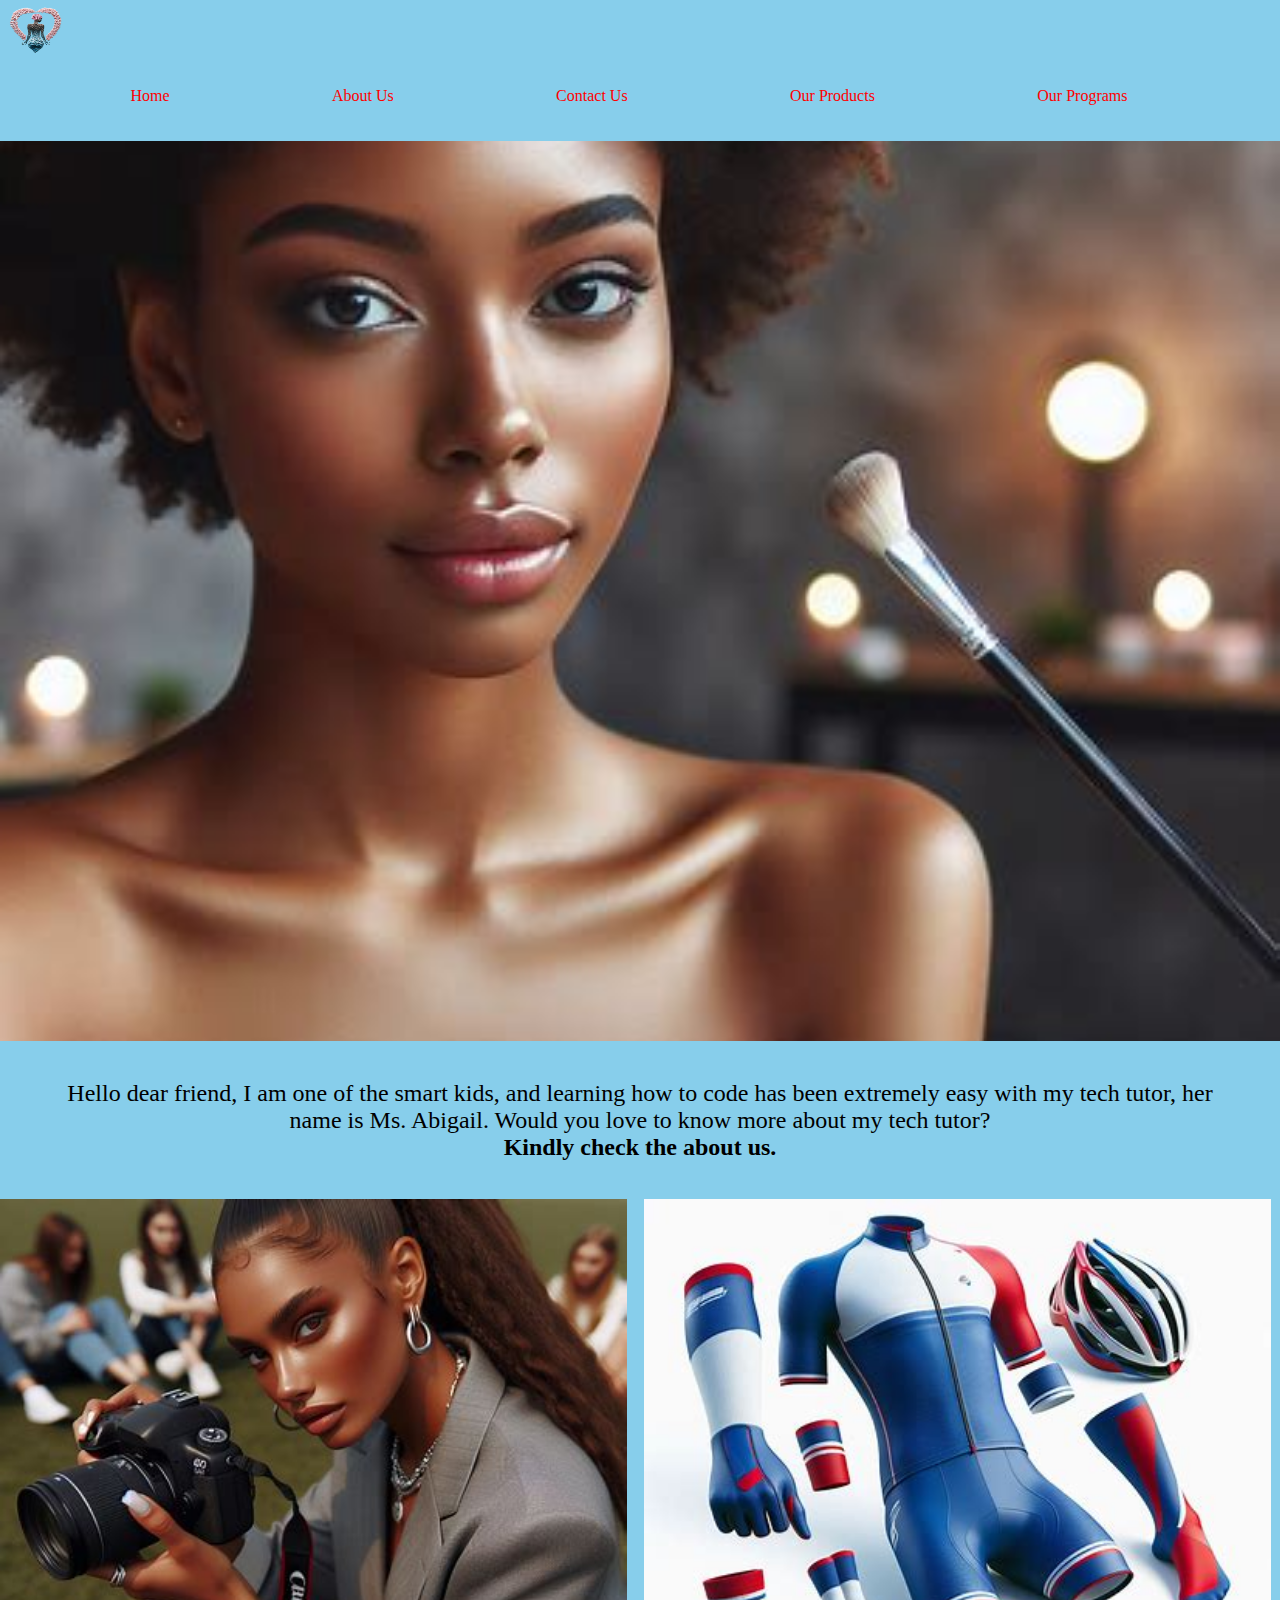
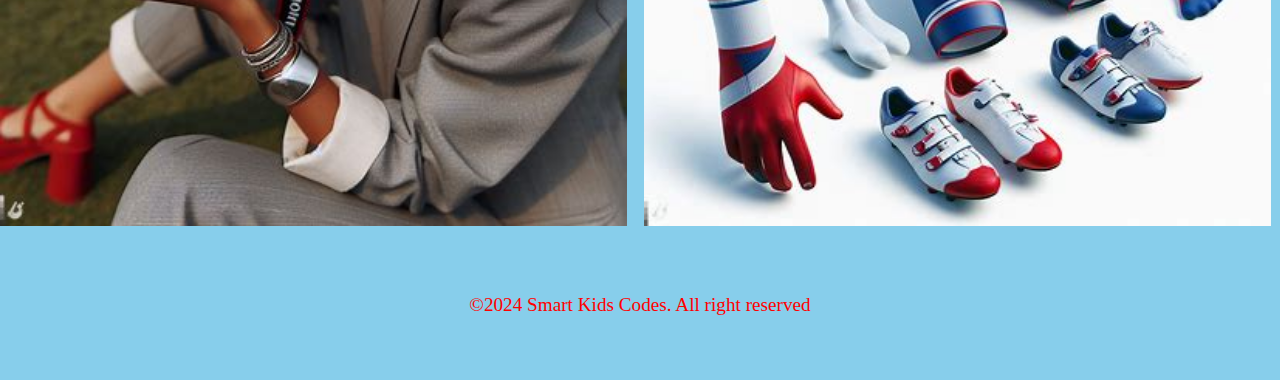
<file: index.html>
<!DOCTYPE html>
<html lang="en">
<head>
    <meta charset="UTF-8">
    <meta name="viewport" content="width=device-width, initial-scale=1.0">
    <title>My advanced Webpage</title>
    <link rel="stylesheet" href="style.css">
</head>
<body>
    <div class="container">
        <nav>
            <div class="logo">
                <a href="index.html"> <img src="logo.png" alt="logo"></a>
            </div>
            <div class="navlinks">
                <ul>
                    <li><a href="index.html">Home</a></li>
                    <li><a href="about.html">About Us</a></li>
                    <li><a href="contact.html">Contact Us</a></li>
                    <li><a href="ourproducts.html">Our Products</a></li>
                    <li><a href="ourprograms.html">Our Programs</a></li>
                </ul>
            </div>
        </nav>
    </div>
    
    <section class="header">
        <div class="bg"></div>
    </section>

    <div class="home">
        <div class="welcome">
            <p>Hello dear friend, I am one of the smart kids, and learning how to 
                code has been extremely easy with my tech tutor, her name is Ms. Abigail.
                Would you love to know more about my tech tutor?<br> 
                <b>Kindly check the about us.</b></p>
        </div>
    </div>

    <div class="image">
        <div class="images">
            <img src="OIG (75).jpg" width="49%" alt="image">
            <img src="OIG 4 .jpg" style="width: 49%; margin-left: 1%;" alt="image">
        </div>
    </div>


    <footer>
        <p>&copy;2024 Smart Kids Codes. All right reserved</p>
    </footer>

</body>
</html>
</file>
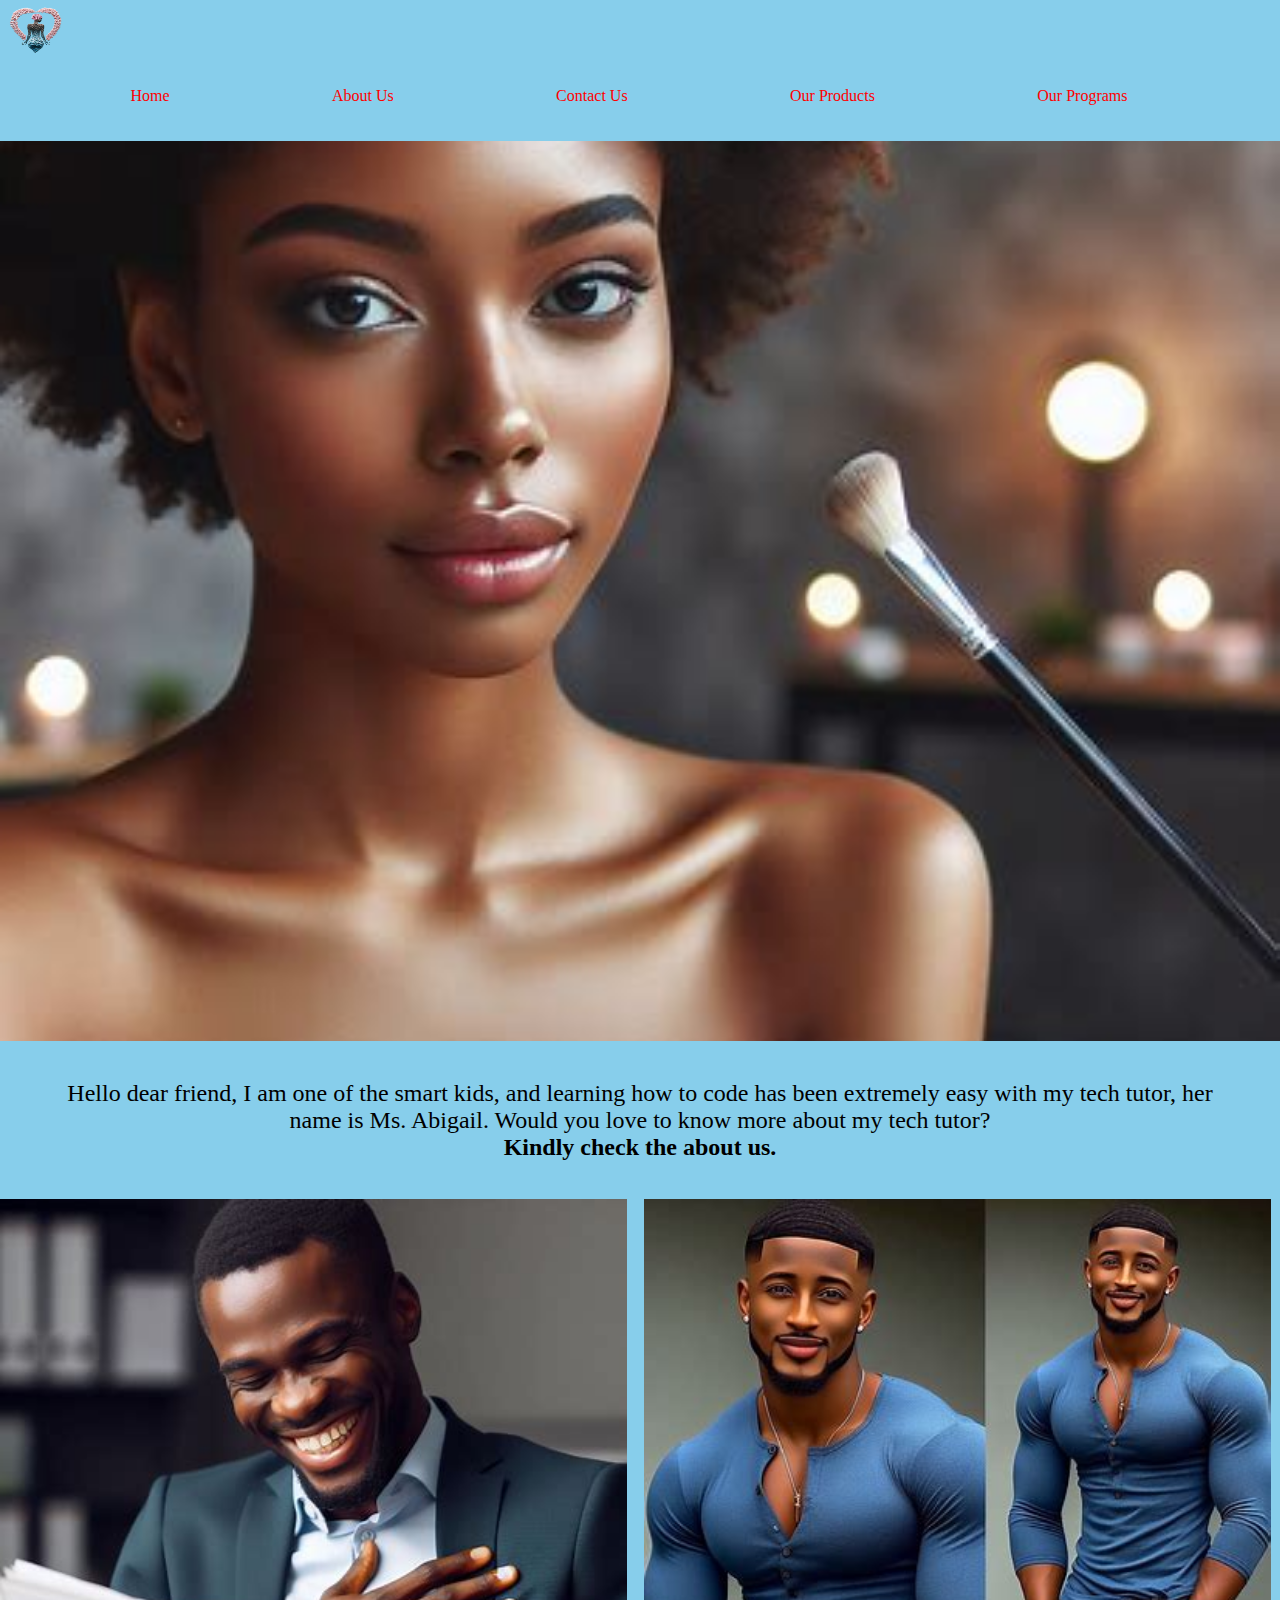
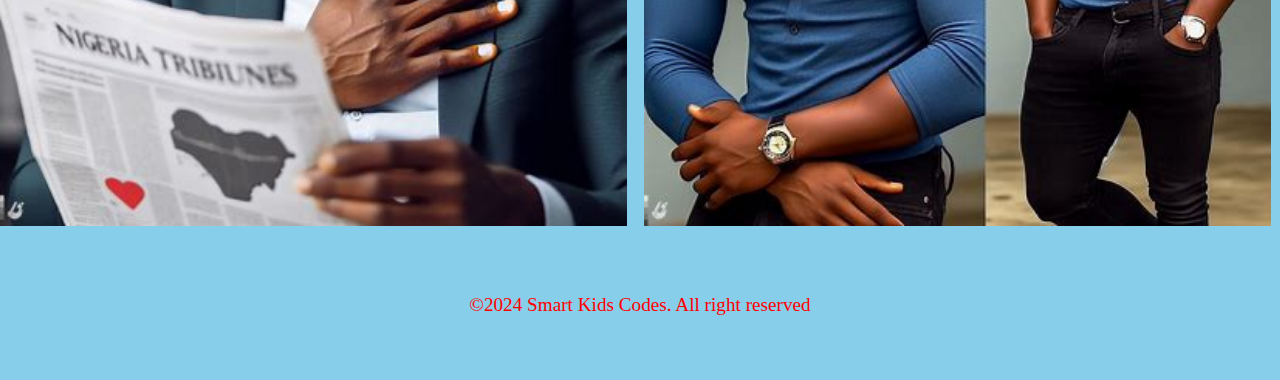
<file: about.html>
<!DOCTYPE html>
<html lang="en">
<head>
    <meta charset="UTF-8">
    <meta name="viewport" content="width=device-width, initial-scale=1.0">
    <title>My advanced Webpage</title>
    <link rel="stylesheet" href="style.css">
</head>
<body>
    <div class="container">
        <nav>
            <div class="logo">
                <a href="about.html"> <img src="logo.png" alt="logo"></a>
            </div>
            <div class="navlinks">
                <ul>
                    <li><a href="index.html">Home</a></li>
                    <li><a href="about.html">About Us</a></li>
                    <li><a href="contact.html">Contact Us</a></li>
                    <li><a href="ourproducts.html">Our Products</a></li>
                    <li><a href="ourprograms.html">Our Programs</a></li>
                </ul>
            </div>
        </nav>
    </div>
    
    <section class="header">
        <div class="bg"></div>
    </section>

    <div class="home">
        <div class="welcome">
            <p>Hello dear friend, I am one of the smart kids, and learning how to 
                code has been extremely easy with my tech tutor, her name is Ms. Abigail.
                Would you love to know more about my tech tutor?<br> 
                <b>Kindly check the about us.</b></p>
        </div>
    </div>

    <div class="image">
        <div class="images">
            <img src="OIG 3 .jpg" width="49%" alt="image">
            <img src="OIG 5 .jpg" style="width: 49%; margin-left: 1%;" alt="image">
        </div>
    </div>


    <footer>
        <p>&copy;2024 Smart Kids Codes. All right reserved</p>
    </footer>

</body>
</html>
</file>
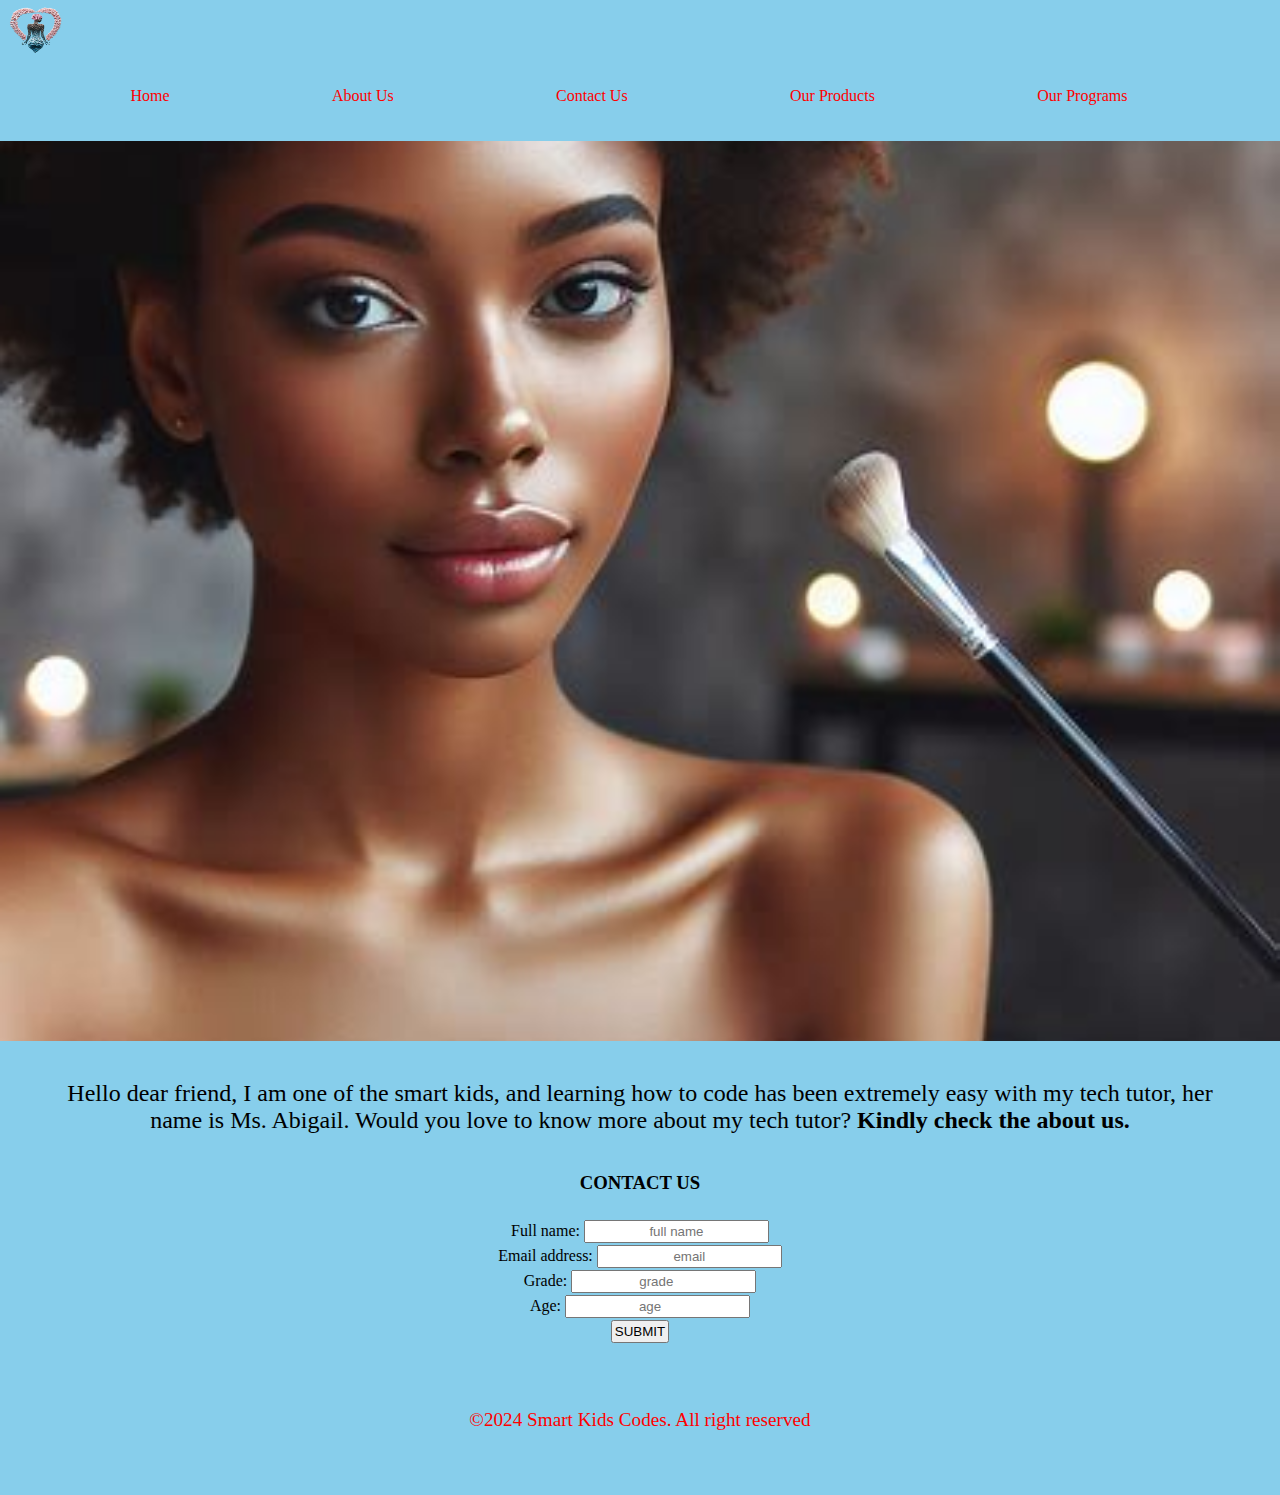
<file: contact.html>
<!DOCTYPE html>
<html lang="en">
<head>
    <meta charset="UTF-8">
    <meta name="viewport" content="width=device-width, initial-scale=1.0">
    <title>My advanced Webpage</title>
    <link rel="stylesheet" href="style.css">
</head>
<body>
    <div class="container">
        <nav>
            <div class="logo">
                <a href="contact.html"> <img src="logo.png" alt="logo"></a>
            </div>
            <div class="navlinks">
                <ul>
                    <li><a href="index.html">Home</a></li>
                    <li><a href="about.html">About Us</a></li>
                    <li><a href="contact.html">Contact Us</a></li>
                    <li><a href="ourproducts.html">Our Products</a></li>
                    <li><a href="ourprograms.html">Our Programs</a></li>
                </ul>
            </div>
        </nav>
    </div>
    
    <section class="header">
        <div class="bg"></div>
    </section>

    <div class="home">
        <div class="welcome">
            <p>Hello dear friend, I am one of the smart kids, and learning how to 
                code has been extremely easy with my tech tutor, her name is Ms. Abigail.
                Would you love to know more about my tech tutor?
                <b>Kindly check the about us.</b></p>
        </div>
    </div>

    <div class="contact">
        <h3>CONTACT US</h3>
        <form>
            <label for="fn">Full name: </label> <input type="text" id="fn" placeholder="full name" required><br>
            <label for="email">Email address: </label> <input type="email" id="email" placeholder="email" required><br>
            <label for="grade">Grade: </label> <input type="number" id="grade" placeholder="grade" required><br>
            <label for="age">Age: </label> <input type="number" id="age" placeholder="age" required><br>
            <input type="submit" value="SUBMIT">
        </form>
        
    </div>


    <footer>
        <p>&copy;2024 Smart Kids Codes. All right reserved</p>
    </footer>

</body>
</html>
</file>
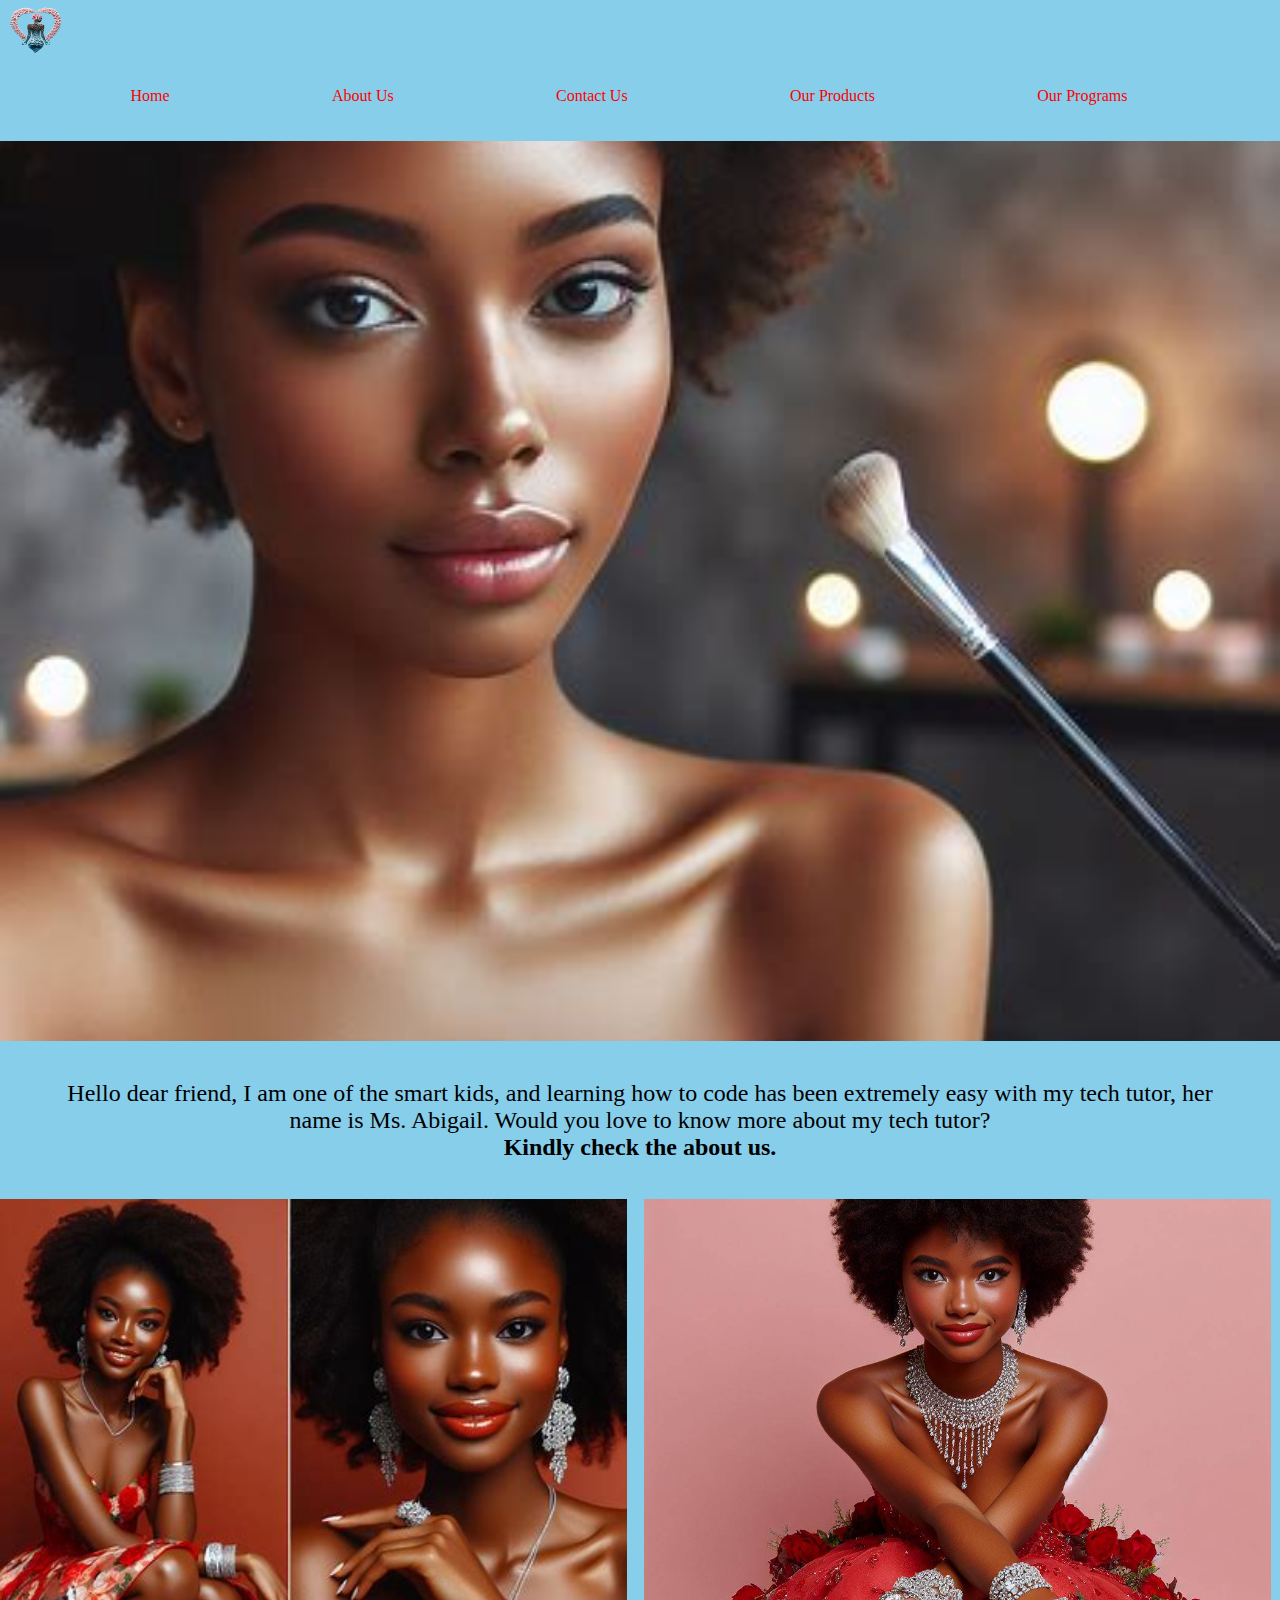
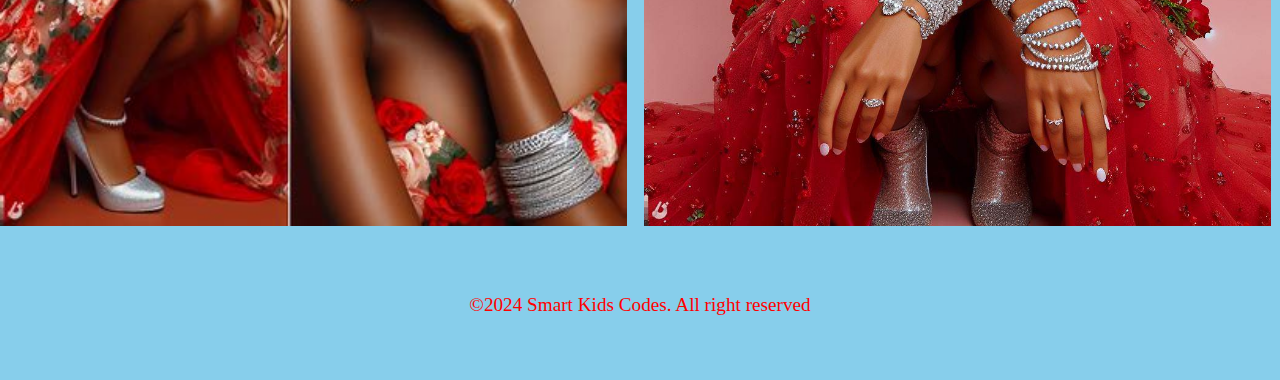
<file: ourproducts.html>
<!DOCTYPE html>
<html lang="en">
<head>
    <meta charset="UTF-8">
    <meta name="viewport" content="width=device-width, initial-scale=1.0">
    <title>My advanced Webpage</title>
    <link rel="stylesheet" href="style.css">
</head>
<body>
    <div class="container">
        <nav>
            <div class="logo">
                <a href="ourproducts.html"> <img src="logo.png" alt="logo"></a>
            </div>
            <div class="navlinks">
                <ul>
                    <li><a href="index.html">Home</a></li>
                    <li><a href="about.html">About Us</a></li>
                    <li><a href="contact.html">Contact Us</a></li>
                    <li><a href="ourproducts.html">Our Products</a></li>
                    <li><a href="ourprograms.html">Our Programs</a></li>
                </ul>
            </div>
        </nav>
    </div>
    
    <section class="header">
        <div class="bg"></div>
    </section>

    <div class="home">
        <div class="welcome">
            <p>Hello dear friend, I am one of the smart kids, and learning how to 
                code has been extremely easy with my tech tutor, her name is Ms. Abigail.
                Would you love to know more about my tech tutor?<br> 
                <b>Kindly check the about us.</b></p>
        </div>
    </div>

    <div class="image">
        <div class="images">
            <img src="OIG 2 .jpg" width="49%" alt="image">
            <img src="OIG 6 .jpg" style="width: 49%; margin-left: 1%;" alt="image">
        </div>
    </div>


    <footer>
        <p>&copy;2024 Smart Kids Codes. All right reserved</p>
    </footer>

</body>
</html>
</file>
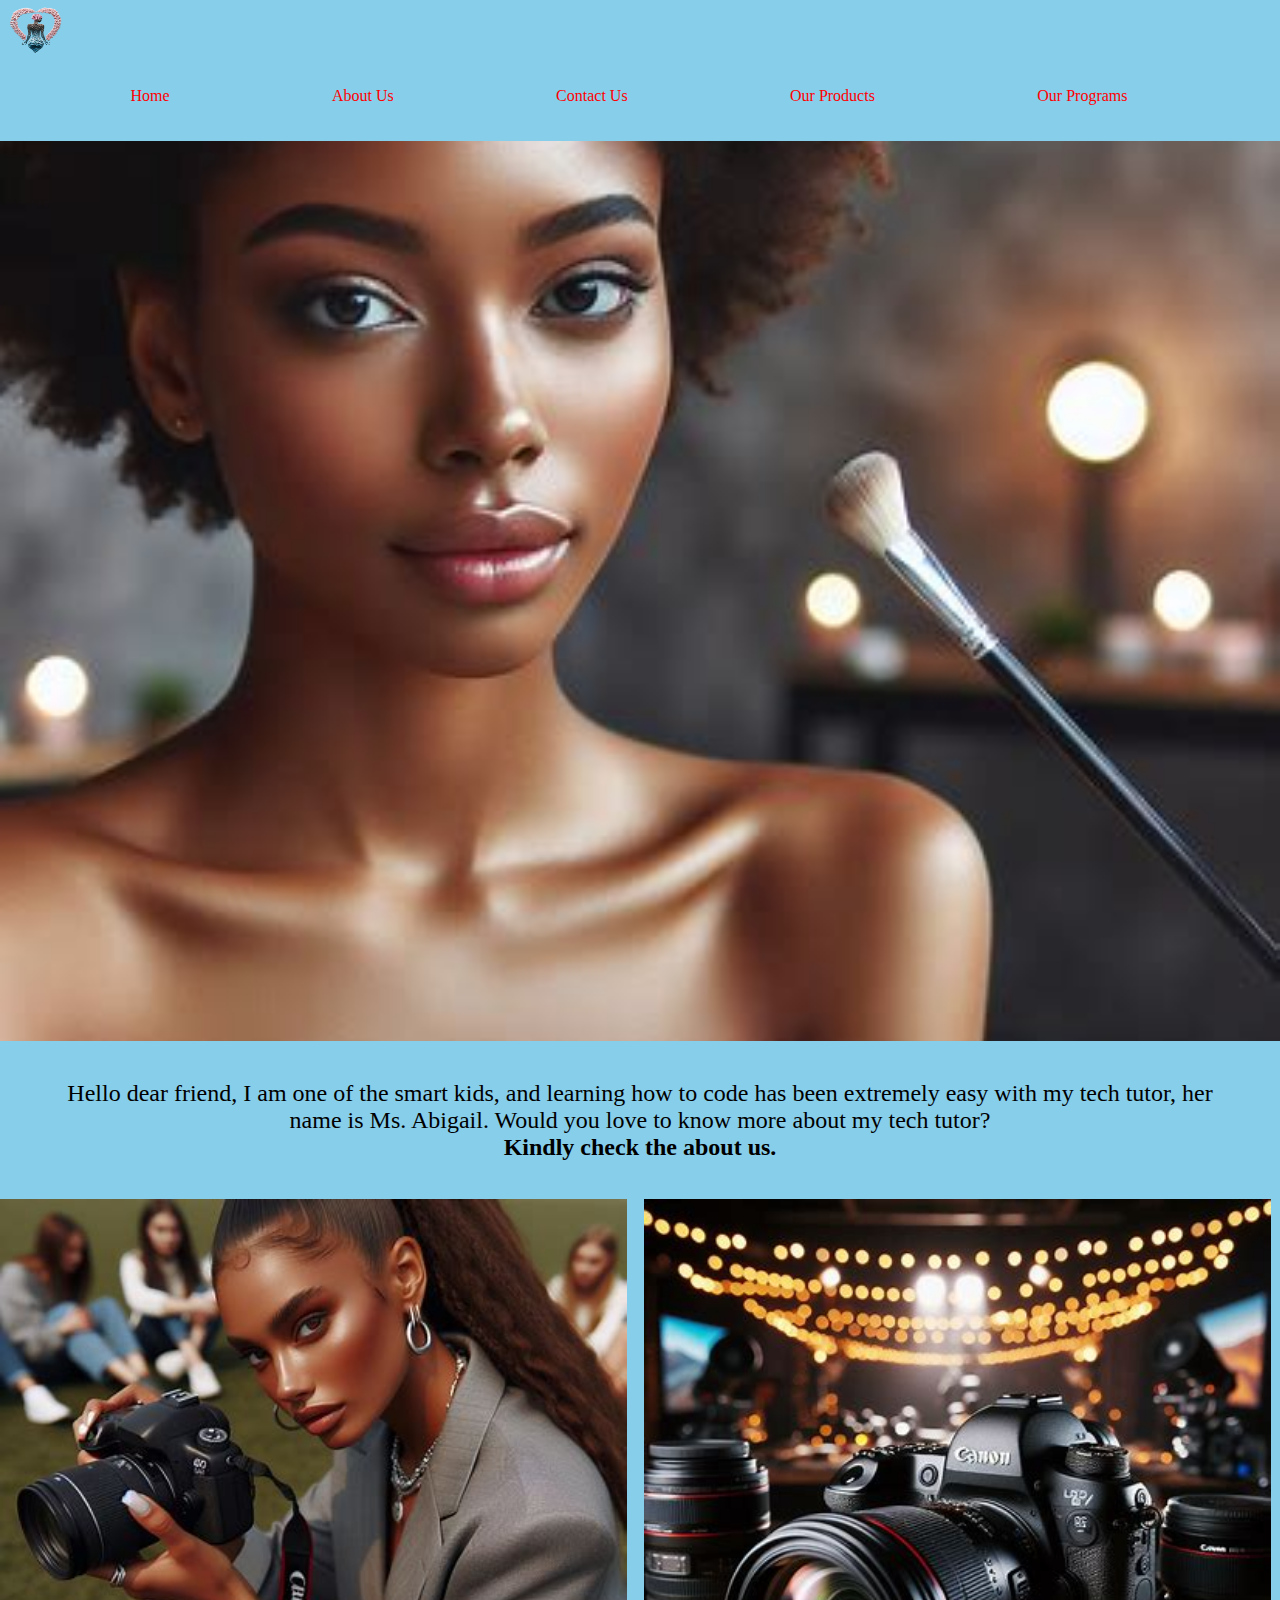
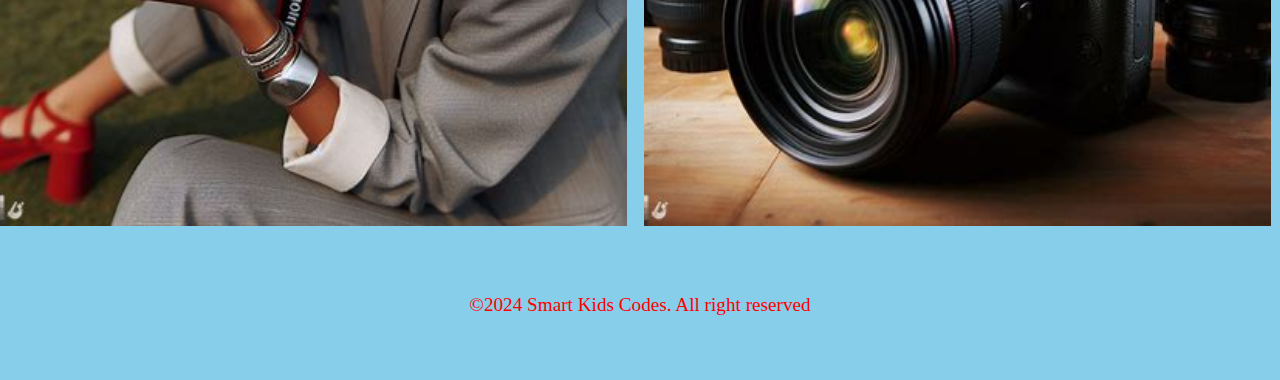
<file: ourprograms.html>
<!DOCTYPE html>
<html lang="en">
<head>
    <meta charset="UTF-8">
    <meta name="viewport" content="width=device-width, initial-scale=1.0">
    <title>My advanced Webpage</title>
    <link rel="stylesheet" href="style.css">
</head>
<body>
    <div class="container">
        <nav>
            <div class="logo">
                <a href="ourprograms.html"> <img src="logo.png" alt="logo"></a>
            </div>
            <div class="navlinks">
                <ul>
                    <li><a href="index.html">Home</a></li>
                    <li><a href="about.html">About Us</a></li>
                    <li><a href="contact.html">Contact Us</a></li>
                    <li><a href="ourproducts.html">Our Products</a></li>
                    <li><a href="ourprograms.html">Our Programs</a></li>
                </ul>
            </div>
        </nav>
    </div>
    
    <section class="header">
        <div class="bg"></div>
    </section>

    <div class="home">
        <div class="welcome">
            <p>Hello dear friend, I am one of the smart kids, and learning how to 
                code has been extremely easy with my tech tutor, her name is Ms. Abigail.
                Would you love to know more about my tech tutor?<br> 
                <b>Kindly check the about us.</b></p>
        </div>
    </div>

    <div class="image">
        <div class="images">
            <img src="OIG (75).jpg" width="49%" alt="image">
            <img src="OIG (80).jpg" style="width: 49%; margin-left: 1%;" alt="image">
        </div>
    </div>


    <footer>
        <p>&copy;2024 Smart Kids Codes. All right reserved</p>
    </footer>

</body>
</html>
</file>
<file: style.css>
*{
    margin: 0%;
    padding: 0%;
}

body{
    background-color: skyblue;
}

.header{
    background-image: url(header.jpg);
    background-size: cover;
    min-height: 100vh;
    width: 100%;
    background-position: center;
    position: relative;
}

nav img{
    width: 60px;
    height: 50px;
    margin-top: 5px;
    margin-left: -3px;
}

.navlinks li{
    display: inline-flex;
    padding: 20px;
    margin-left: 8%;
}

nav a{
    list-style: none;
    text-decoration: none;
    color: red;
    padding-bottom: 8%;
    margin: 8px;
}

.welcome p{
    color: black;
    text-align: center;
    font-size: x-large;
    padding: 3%;
}

footer{
    color: red;
    text-align: center;
    padding: 5%;
    font-size: larger;
}

h3{
    text-align: center;
    padding-bottom: 2%;
}

form{
    text-align: center;
}

input{
    text-align: center;
    padding: 2px;
    margin-bottom: 2px;
}
</file>
